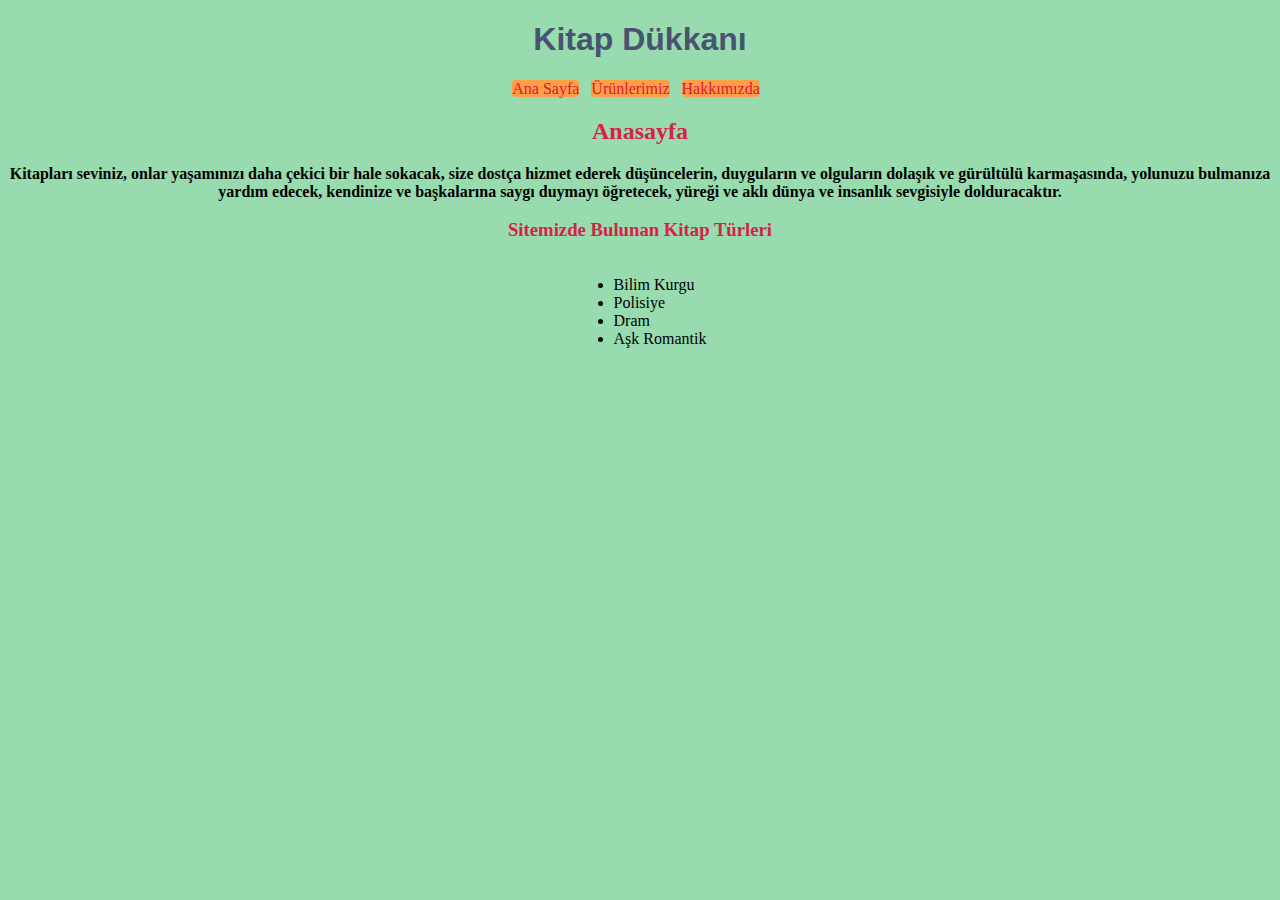
<file: index.html>
<!DOCTYPE html>
<html lang="en">

<head>
    <meta charset="UTF-8">
    <meta http-equiv="X-UA-Compatible" content="IE=edge">
    <meta name="viewport" content="width=device-width, initial-scale=1.0">
    <title>Kitap Dükkanı</title>
    <link rel="stylesheet" href="/main.css">
</head>

<body>
    <header>
        <h1 class="color-ff">Kitap Dükkanı</h1>
    </header>
    <div>
        <a target="_blank" href="/index.html">Ana Sayfa</a> &nbsp;
        <a target="_blank" href="/our-products.html">Ürünlerimiz</a> &nbsp;
        <a target="_blank" href="/about-us.html">Hakkımızda</a> &nbsp;
    </div>
    <h2 style="color: #D82148;">Anasayfa</h2>
    <nav>
        <p>
            <strong>
                Kitapları seviniz, onlar yaşamınızı daha çekici bir hale sokacak, size dostça hizmet ederek
                düşüncelerin, duyguların ve olguların dolaşık ve gürültülü karmaşasında, yolunuzu bulmanıza yardım
                edecek, kendinize ve başkalarına saygı duymayı öğretecek, yüreği ve aklı dünya ve insanlık sevgisiyle
                dolduracaktır.
            </strong>
        </p>
    </nav>

    <section>
        <h3 class="h3-color">Sitemizde Bulunan Kitap Türleri</h3>
        <ul style="display: inline-block; text-align: left;">
            <li>Bilim Kurgu</li>
            <li>Polisiye</li>
            <li>Dram</li>
            <li>Aşk Romantik</li>
        </ul>
    </section>

</body>

</html>
</file>
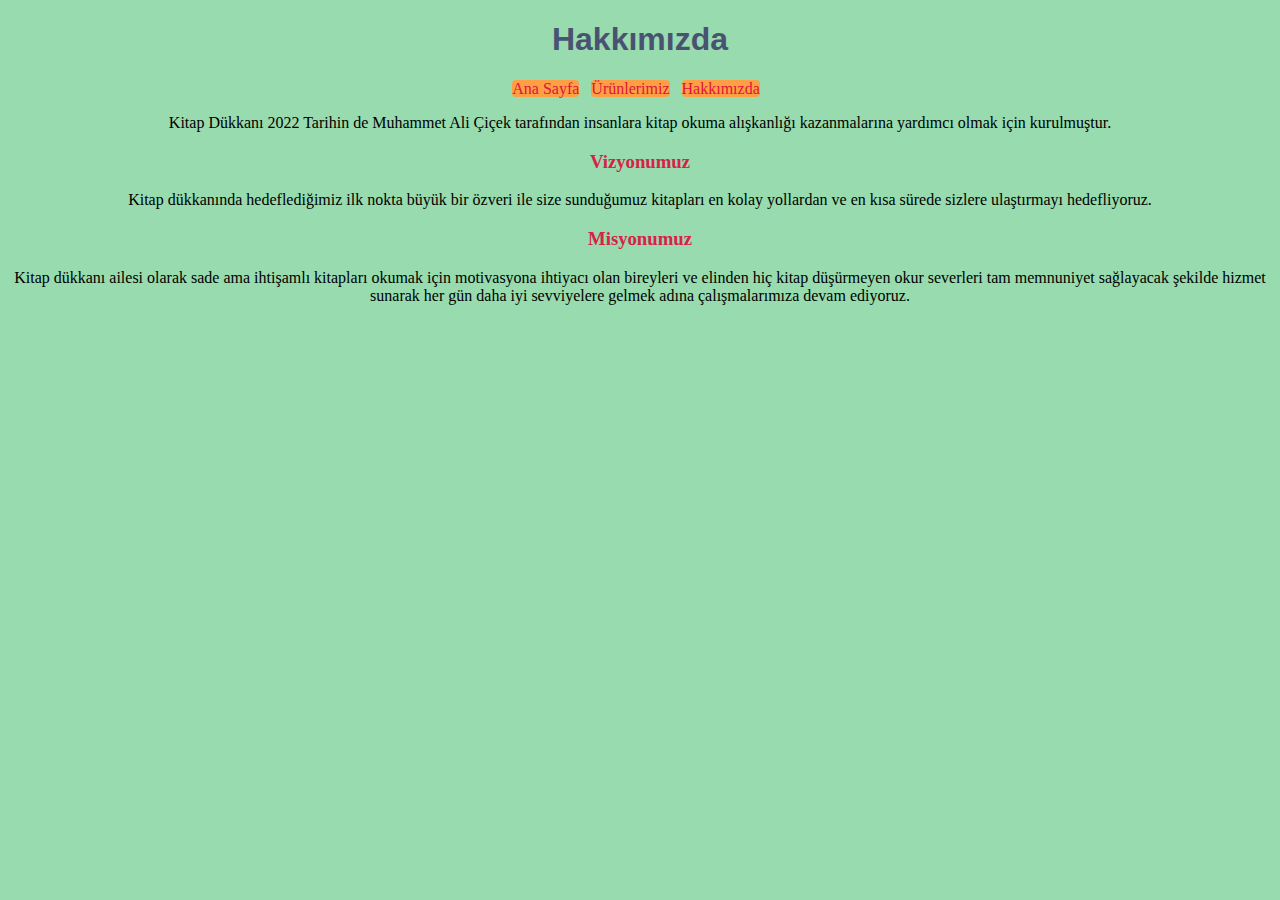
<file: about-us.html>
<!DOCTYPE html>
<html lang="en">

<head>
    <meta charset="UTF-8">
    <meta http-equiv="X-UA-Compatible" content="IE=edge">
    <meta name="viewport" content="width=device-width, initial-scale=1.0">
    <title>Hakkımızda | Kitap Dükkanı</title>
    <link rel="stylesheet" href="/main.css">
</head>

<body>
    <header>
        <h1 class="color-ff">Hakkımızda</h1>
    </header>
    <div>
        <a target="_blank" href="/index.html">Ana Sayfa</a> &nbsp;
        <a target="_blank" href="/our-products.html">Ürünlerimiz</a> &nbsp;
        <a target="_blank" href="/about-us.html">Hakkımızda</a> &nbsp;
    </div>
    <nav>
        <p>
            Kitap Dükkanı 2022 Tarihin de Muhammet Ali Çiçek tarafından insanlara kitap okuma alışkanlığı kazanmalarına
            yardımcı olmak için kurulmuştur.
        </p>
    </nav>
    <h3 class="h3-color">Vizyonumuz</h3>
    <p>
        Kitap dükkanında hedeflediğimiz ilk nokta büyük bir özveri ile size sunduğumuz kitapları en kolay yollardan ve
        en
        kısa sürede sizlere ulaştırmayı hedefliyoruz.
    </p>
    <h3 class="h3-color">Misyonumuz</h3>
    <p>
        Kitap dükkanı ailesi olarak sade ama ihtişamlı kitapları okumak için motivasyona ihtiyacı olan bireyleri ve
        elinden hiç kitap düşürmeyen okur severleri tam memnuniyet sağlayacak şekilde hizmet sunarak her gün daha iyi
        sevviyelere gelmek adına çalışmalarımıza devam ediyoruz.
    </p>
</body>

</html>
</file>
<file: main.css>
body {
    background-color: #97DBAE;
    text-align: center;

}

a {
    text-decoration: none;
    color: crimson;
    background-color: #FF9F45;
    border-radius: 4px;
}

.color-ff {
    color: #495371;
    font-family: 'Lucida Sans', 'Lucida Sans Regular', 'Lucida Grande', 'Lucida Sans Unicode', Geneva, Verdana, sans-serif;
}

.h3-color {
    color: #D82148;
}
</file>
